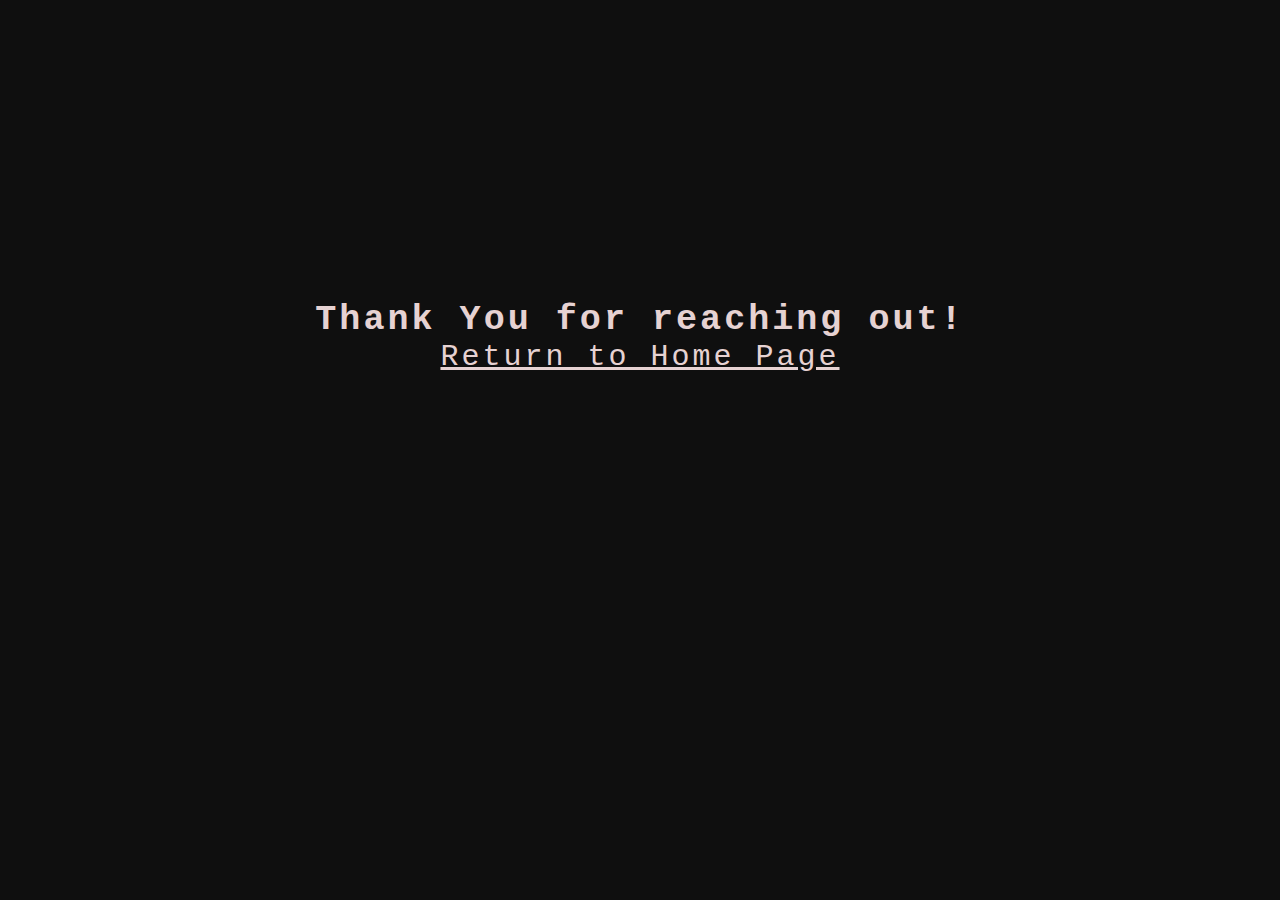
<file: thankyou.html>
<!DOCTYPE html>

<head>
    <title>Stanislas></title>
    <meta name="viewport" content="width=device-width, initial-scale=1">
    <link rel="stylesheet" href="style.css">
</head>
<body>
    <div class="thank-you">
        <h3>Thank You for reaching out!</h3>
        <a href="index.html">Return to Home Page</a>
    </div>
</body>

</html>
</file>
<file: style.css>
* {
    margin: 0;
    padding: 0;
    background-color: #0f0f0f;
    font-family: 'Courier New', Courier, monospace;
}

/*Index HTML*/

nav {
    margin-top: 10vh;
    margin-left: 50vw;
    min-height: 1em;
    min-width: 1em;
    display: flex;
    justify-content: space-evenly;
}

@media (max-width:640px) {
    nav {
        margin-left: 3vw;
    }
}

nav a {
    text-decoration: none;
    color: #e6d2d2;
    font-weight: lighter;
    text-align: center;
    position: relative;
    opacity: 0;
    animation: transitionIn 1s forwards;
}

nav a:nth-child(1) {animation-delay: 100ms;}
nav a:nth-child(2) {animation-delay: 250ms;}
nav a:nth-child(3) {animation-delay: 400ms;}

nav a::after {
    content: '';
    border-bottom: 1px #e6d2d2;
    border-style: solid;
    display: block;
    width: 0;
    opacity: 0;
    position: absolute;
    transition: 0.5s;
}

nav a:hover:after {
    width: 100%;
    opacity: 1;
    position: absolute;
}

.main-intro {
    display: flex;
    justify-content: center;
    border: 1px solid #e6d2d2;
    background: #e6d2d2;
    margin-top: 22vh;
    animation: transitionIn 3s forwards;
    opacity: 0;
    animation-delay: 1s;
    max-width: 1000px;
    margin-left: auto;
    margin-right: auto;
}

#main-title {
    margin: 15vh 0;
    font-size: 2rem;
    text-align: center;
    letter-spacing: 15px;
    word-spacing: 5px;
    background-color: #e6d2d2;
    color: black;
    animation: transitionIn 3s 1s forwards, glitch 250ms 3s forwards;
    opacity: 0;
    font-weight: bolder;
    text-transform: uppercase;
    text-shadow:
        0.05em 0 0 rgba(255,0,0,.75),
        -0.025em -0.05em 0 rgba(0,255,0,.75),
        0.025em 0.05em 0 rgba(0,0,255,.75);
}

@media (max-width:640px) {
    #main-title {
        font-size: 1.5rem;
    }
}

#header-main {    
    color: white;
    margin-top: 22vh;
    margin-left: 3vw;
    letter-spacing: 5px;
    font-size: 15px;
    font-weight: lighter;
    animation: transitionIn 5s forwards;
    opacity: 0;
    animation-delay: 2s;
}

@media (max-width:375px) {
    #header-main {
        margin-top: 20vh;
    }
}

@media (max-width:280px) {
    #header-main {
        margin-top: 14vh;
    }
}

@media (max-width:640px) {
    #header-main {
        font-size: 12px;
    }
}

.down-arrow {
    display: flex;
    justify-content: center;
    animation: transitionIn 3s forwards;
    opacity: 0;
    animation-delay: 1s;
}

.down-arrow span {
    width: 2px;
    height: 17px;
    border-radius: 5px;
    background-color: #e6d2d2;
    animation: move 1.3s infinite ease-in-out;
}

.down-arrow span:nth-child(1) {
    margin-right: 5px;
    transform: rotate(-45deg);
}

.down-arrow span:nth-child(2) {
    margin-left: 5px;
    transform: rotate(45deg);
}

.line {
    border: 0.2px solid grey;
    margin-top: 30px;
}

#works {
    display: flex;
    justify-content: center;
    margin-top: 60px;
    font-family: 'Courier New', Courier, monospace;
    letter-spacing: 5px;
    font-weight: lighter;
    color: #e6d2d2;
    margin-bottom: 50px;
}

.works-loading {
    display: flex;
    justify-content: center;
}

.works-loading span {
    width: 20px;
    height: 20px;
    margin: 0 5px;
    background-color: #e6d2d2;
    border-radius: 50%;
    display: inline-block;
    animation: dots 2s infinite ease-in-out;
}

.works-loading span:nth-child(2) {animation-delay:0.4s}
.works-loading span:nth-child(3) {animation-delay:0.8s}

#work-1 {
    display: flex;
    justify-content: space-evenly;
    margin-bottom: 200px;
}

@media (max-width:770px) {
    #work-1 {
        display: inline-block;
        margin: auto;
        margin-bottom: 200px;
        padding: 0 10px;
    }
    #work1-image {
        margin: auto;
        width: 280px;
        height: 280px;
    }
    #work1-description {
        min-width: 100vw;
        margin: auto;
        text-align: center;
    }
}

#work1-description {
    color: #a8a8a8;
    width: 30vw;
    line-height: 40px;
}

#works-status {
    text-align: center;
    margin-top: 1em;
    color: #e6d2d2;
    margin-bottom: 30vh;
}

.footer {
    height: 5vh;
    margin-top: 30px;
    margin-left: auto;
    margin-right: auto;
}

#icons {
    display: flex;
    justify-content: center;
}

#icons a {
    text-decoration: none;
    margin: 2px 15px;
    font-size: 30px;
    color: #e6d2d2;
}

#copyright {
    text-align: center;
    font-size: 12px;
    color: #e6d2d2;
    padding-bottom: 8px;
}

@keyframes typing {
    from {width: 0;}
    to {width: 100%;}
}

@keyframes move {
    0%{margin-top:0;}
    50%{margin-top:10px;}
    100%{margin-top:0;}
}

@keyframes transitionIn {
    from {
        opacity: 0;
        transform: rotateX(-10deg);
    }
    to {
        opacity: 1;
        transform: rotateX(0);
    }
}

@keyframes glitch {
    0% {
        text-shadow:
        0.05em 0 0 rgba(255,0,0,.75),
        -0.05em -0.025em 0 rgba(0,255,0,.75),
        0.025em 0.05em 0 rgba(0,0,255,.75);
    }
    14% {
        text-shadow:
        0.01em 0 0 rgba(255,0,0,.75),
        -0.1em -0.05em 0 rgba(0,255,0,.75),
        0.05em 0.1em 0 rgba(0,0,255,.75);
    }
    15% {
        text-shadow:
        -0.1em -0.05em 0 rgba(255,0,0,.75),
        0.05em 0.05em 0 rgba(0,255,0,.75),
        -0.1em -0.1em 0 rgba(0,0,255,.75);
    }
    49% {
        text-shadow:
        -0.1em -0.05em 0 rgba(255,0,0,.75),
        0.05em 0.05em 0 rgba(0,255,0,.75),
        -0.1em -0.1em 0 rgba(0,0,255,.75);
    }
    50% {
        text-shadow:
        0.05em 0.1em 0 rgba(255,0,0,.75),
        0.1em 0 0 rgba(0,255,0,.75),
        0 -0.1em 0 rgba(0,0,255,.75);
    }
    75% {
        text-shadow:
        0.1em 0 0 rgba(255,0,0,.75),
        -0.1em -0.05em 0 rgba(0,255,0,.75),
        0.05em 0.1em 0 rgba(0,0,255,.75);
    }
    99% {
        text-shadow:
        0.05em 0.1em 0 rgba(255,0,0,.75),
        0.1em 0 0 rgba(0,255,0,.75),
        0 -0.1em 0 rgba(0,0,255,.75);
    }
    100% {
        text-shadow:
        -0.025em 0 0 rgba(255,0,0,.75),
        -0.025em -0.025em 0 rgba(0,255,0,.75),
        -0.025em -0.05em 0 rgba(0,0,255,.75);
    }
}

@keyframes dots {
    50% {
        opacity: 0;
        transform: scale(0.7) translate(1px)
    }
}

/*About HTML*/

.img {
    display: flex;
    justify-content: center;
}

#my-pic {
    border-radius: 50%;
    margin-top: 10vh;
    animation: transitionIn 1.2s;
}

.my-info {
    max-width: 500px; 
    margin: auto;
}

#about-me {
    margin-top: 50px;
    line-height: 2;  
    letter-spacing: 2px;
    word-spacing: 2px;
    opacity: 0;
    animation: transitionIn 1s forwards;
    animation-delay: 1s;
    padding: 0 15px;
    color: #a8a8a8;
}

#about-me p {
    padding-bottom: 30px;
}

@media (max-width:640px) {
    about-me {
        max-width: 280px;
    }
}


/*Contact Html*/

.contact-greet {
    margin-top: 15vh;
    min-width: 60vw;
    display: flex;
    justify-content: center;
    padding-right: 28vw;
}

@media (max-width:640px) {
    .contact-greet {
        padding-right: 0vw;
        max-width: 30vw;
    }
}

.contact-greet p {
    font-size: 40px;
    letter-spacing: 10px;
    animation: transitionIn 1s forwards;
    opacity: 0;
    animation-delay: 2s;
    color: #e6d2d2;
}

.contact-greet p::after {
    content: '';
    border-bottom: 3px solid #e6d2d2;
    display: block;
    opacity: 0;
    animation: lineMove 1.4s linear forwards;
    animation-delay: 2.5s;
    position: absolute;
    max-width: 300px;
}

#contact-fill {
    max-width: 1500px;
    display: flex;
    justify-content: space-evenly;
    margin-bottom: 35px;
}

@media (max-width:920px) {
    #contact-fill {
        display: block;
    }
}

#contact-form {
    color: #e6d2d2;
    margin-top: 30px;
    margin-left: 80px;
    text-align: right;
    font-size: 20px;
    letter-spacing: 10px;
    animation: transitionIn 1s forwards;
    animation-delay: 1s;
    opacity: 0;
    max-width: 100vw;
}

#contact-form div {
    margin-bottom: 30px;
    max-width: 100vw;
    margin-left: 0;
}

@media (max-width:920px) {
    #contact-form div {
        display: flex;
        flex-direction: column;
        text-align: left;
        margin-right: 20vw;
    }
}

#contact-name input {
    min-width: 30vw;
    height: 2em;
    color: #e6d2d2;
}

#contact-email input {
    min-width: 30vw;
    height: 2em;
    color: #e6d2d2;
}

#contact-msg textarea {
    min-width: 30vw;
    height: 100px;
    resize: none;
    vertical-align: text-top;
    color: #e6d2d2;
}

#loren-ipsum {
    border: 1px solid #e6d2d2;
    display: flex;
    justify-content: center;
    align-items: center;
    min-width: 25vw;
    background-color: #e6d2d2;
    color: white;
}

#loren-ipsum p {
    background-color: #e6d2d2;
    color: black;
    font-weight: bolder;
    font-size: 30px;
    border-right: 2.5px solid black;
    animation: typewriter 10s infinite steps(12), caret 0.7s infinite step-end;
    white-space: nowrap;
    overflow: hidden;
}

#send-button {
    min-width: 50px;
    text-align: right;
}

@media (max-width:900px) {
    #send-button {
        display: block;
        margin-left: 0;
    }
}

#send-button button {
    background: #e6d2d2;
    color: black;
    min-width: 6em;
    height: 2.5em;
    font-size: 15px;
    font-weight: bold;
}

@keyframes lineMove {
    0%{width:0;}
    25%{width:100px}
    50%{width:200px;}
    75%{width:270px;}
    100%{width:300px; opacity: 1;}
}

@keyframes caret {
    0%, 100% {
        border-color: transparent;
    }
    50% {
        border-color: black;
    }
}

@keyframes typewriter {
    0% {
        width: 0ch
    }
    30% {
        width: 12ch;
    }
    80% {
        width: 12ch;
    }
    90% {
        width: 0ch;
    }
    100% {
        width: 0ch;
    }
}

/*thankyou HTML*/

.thank-you {
    max-height: 100vh;
    display: block;
    text-align: center;
    padding: 300px 0;
    font-size: 30px;
    color: #e6d2d2;
    letter-spacing: 3px;
}

.thank-you a {
    color: #e6d2d2;
}
</file>
